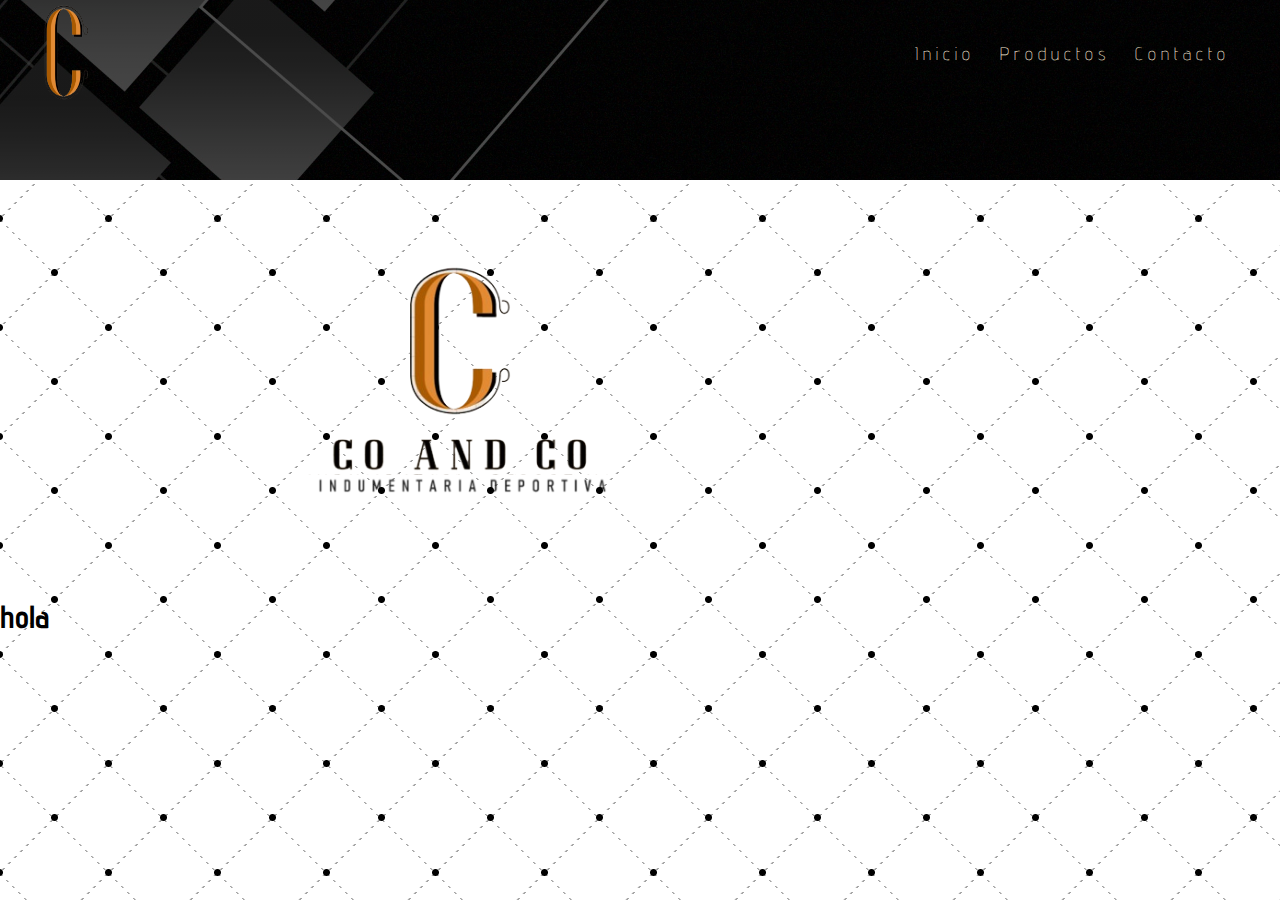
<file: ecommerce/index.html>
<!DOCTYPE html>
<html lang="es">

<head>
    <meta charset="UTF-8">
    <meta name="viewport" content="width=device-width, initial-scale=1.0">
    <link rel="stylesheet" href="./style/estilos.css">
    <title>Co A Co Indumentaria Deportiva</title>
    <link rel="icon" href="./img/Logosf.ico" type="image/x-icon">
</head>

<body>

    <header class="header">
        <div class="menu container">
            <a href="#" class="logo"><img src="./img/Logosf.png" id="imglog" alt=""></a>
            <input type="checkbox" id="menu">
            <label for="menu">
                <img src="./img/menu.png" class="icono-menu" alt="">
            </label>
            <nav class="navbar">
                <ul>
                    <li><a href="#">I n i c i o</a></li>
                    <li class="producto"><a class= "antes" href="#">P r o d u c t o s</a>
                        <ul class="submenu">
                            <li><a href="#">Hombres</a></li>
                            <li><a href="#">damas</a></li>
                            <li><a href="#">Niños</a></li>
                        </ul>
                    </li>
                    <li><a href="#">C o n t a c t o</a></li>
                </ul>
            </nav>
        </div>
    </header>
    <main class="main-body">
        <img src="./img/logogsf.png" id="logo-body" alt="">
        <h1>hola</h1>
    </main>



    <label for="menu" class="nav__label">
        <input type="checkbox" id="menu">
    </label>









</body>

</html>
</file>
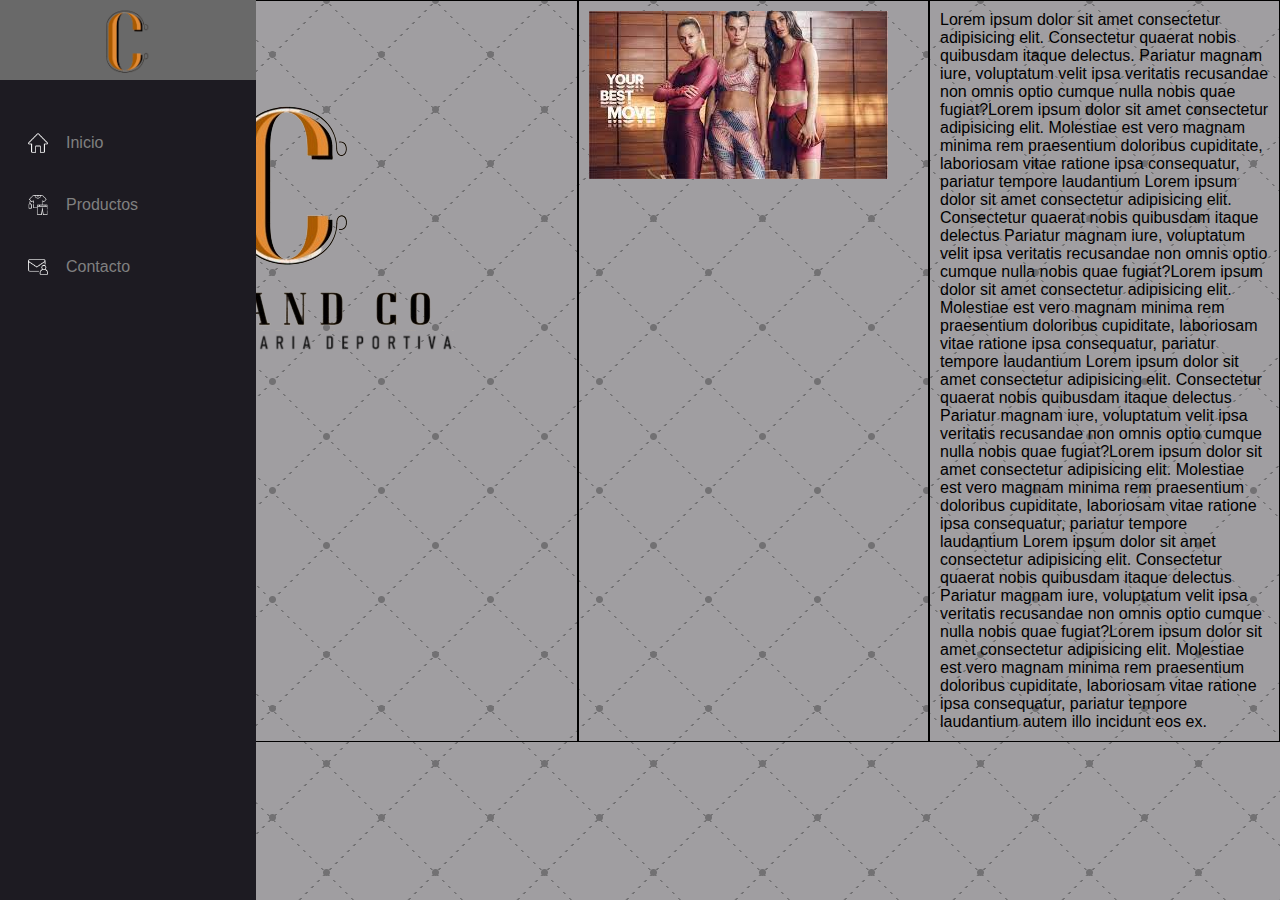
<file: ecommerce/index2.html>
<!DOCTYPE html>
<html lang="es">

<head>
    <meta charset="UTF-8">
    <meta name="viewport" content="width=device-width, initial-scale=1.0">
    <link rel="stylesheet" href="./style/prueba.css">
    <title>Co & Co</title>
    <link rel="icon" href="./img/Logosf.ico" type="image/x-icon">
</head>

<body>
    <nav id="navbar">
        <ul class="navbar-items flexbox-col">
            <li class="navbar-logo flexbox-left">
                <a class="navbar-item-inner flexbox">
                    <img class="img-logo" src="./img/Logosf.png" alt="">
                </a>
            </li>
            <li class="navbar-item flexbox-left">
                <a class="navbar-item-inner flexbox-left" href="#">
                    <div class="navbar-item-inner-icon-wrapper flexbox">
                        <img class="ion-icon" src="./img/home.png" alt="">
                    </div>
                    <span class="link-text">Inicio</span>
                </a>
            </li>
            <li class="navbar-item flexbox-left">
                <a class="navbar-item-inner flexbox-left">
                    <div class="navbar-item-inner-icon-wrapper flexbox">
                        <img class="ion-icon" src="./img/clothes.png" alt="">
                    </div>
                    <span class="link-text">Productos</span>
                </a>
                <ul class="navbar-items submenu">
                    <li class="navbar-item flexbox-left"><a class="navbar-item-inner flexbox link-texta"
                            href="index.html">Hombres</a></li>
                    <li class="navbar-item flexbox-left"><a class="navbar-item-inner flexbox link-texta"
                            href="#">damas</a>
                    </li>
                    <li class="navbar-item flexbox-left"><a class="navbar-item-inner flexbox link-texta"
                            href="#">Niños</a>
                    </li>
                </ul>
            </li>
            <li class="navbar-item flexbox-left">
                <a class="navbar-item-inner flexbox-left">
                    <div class="navbar-item-inner-icon-wrapper flexbox">
                        <img class="ion-icon" src="./img/contacto.png" alt="">
                    </div>
                    <span class="link-text">Contacto</span>
                </a>
            </li>
        </ul>
    </nav>


    <div class="container">
        <aside class="aside">
            <img src="./img/logogsf.png" alt="">
        </aside>
        <main class="content">
            <div class="content-img">

                <img class="img2" src="./img/header.jpg" alt="">

            </div>
        </main>
        <p>Lorem ipsum dolor sit amet consectetur adipisicing elit. Consectetur quaerat nobis quibusdam itaque
            delectus.
            Pariatur magnam iure, voluptatum velit ipsa veritatis recusandae non omnis optio cumque nulla nobis quae
            fugiat?Lorem ipsum dolor sit amet consectetur adipisicing elit. Molestiae est vero magnam minima rem
            praesentium doloribus cupiditate, laboriosam vitae ratione ipsa consequatur, pariatur tempore laudantium
            Lorem ipsum dolor sit amet consectetur adipisicing elit. Consectetur quaerat nobis quibusdam itaque
            delectus
            Pariatur magnam iure, voluptatum velit ipsa veritatis recusandae non omnis optio cumque nulla nobis quae
            fugiat?Lorem ipsum dolor sit amet consectetur adipisicing elit. Molestiae est vero magnam minima rem
            praesentium doloribus cupiditate, laboriosam vitae ratione ipsa consequatur, pariatur tempore laudantium
            Lorem ipsum dolor sit amet consectetur adipisicing elit. Consectetur quaerat nobis quibusdam itaque
            delectus
            Pariatur magnam iure, voluptatum velit ipsa veritatis recusandae non omnis optio cumque nulla nobis quae
            fugiat?Lorem ipsum dolor sit amet consectetur adipisicing elit. Molestiae est vero magnam minima rem
            praesentium doloribus cupiditate, laboriosam vitae ratione ipsa consequatur, pariatur tempore laudantium
            Lorem ipsum dolor sit amet consectetur adipisicing elit. Consectetur quaerat nobis quibusdam itaque
            delectus
            Pariatur magnam iure, voluptatum velit ipsa veritatis recusandae non omnis optio cumque nulla nobis quae
            fugiat?Lorem ipsum dolor sit amet consectetur adipisicing elit. Molestiae est vero magnam minima rem
            praesentium doloribus cupiditate, laboriosam vitae ratione ipsa consequatur, pariatur tempore laudantium
            autem illo incidunt eos ex.</p>

    </div>
</body>

</html>
</file>
<file: ecommerce/style/estilos.css>
@import url('https://fonts.googleapis.com/css2?family=Advent+Pro:ital,wght@0,100..900;1,100..900&family=Poppins:wght@200;300;400;500;600;700;800&family=Teko:wght@300..700&display=swap');



* {
    margin: 0;
    padding: 0;
    box-sizing: border-box;
    text-decoration: none;
    list-style: none;
}

body {
    font-family: "Advent Pro", sans-serif;
    background:
    radial-gradient(black 3px, transparent 4px),
    radial-gradient(black 3px, transparent 4px),
    linear-gradient(#fff 4px, transparent 0),
    linear-gradient(45deg, transparent 74px, transparent 75px, #a4a4a4 75px, #a4a4a4 76px, transparent 77px, transparent 109px),
    linear-gradient(-45deg, transparent 75px, transparent 76px, #a4a4a4 76px, #a4a4a4 77px, transparent 78px, transparent 109px),
    #fff;
    background-size: 109px 109px, 109px 109px,100% 6px, 109px 109px, 109px 109px;
    background-position: 54px 55px, 0px 0px, 0px 0px, 0px 0px, 0px 0px;
    
}

.main-body {
    /*background-color: rgba(171, 176, 176, 0.944);
    background-image: linear-gradient(rgba(231, 231, 231, 0.1),
            rgba(231, 231, 231, 0.1)),
        url(../img/portada1.jpg);
    background-position: center top;
    background-repeat: no-repeat;
    background-size: auto 100%;
    min-height: 80vh;*/
}

#logo-body {
    width: 40%;
    height: 60%;
    margin-left: 200px;
}

.container {
    max-width: 1200px;
    margin: 0 auto;
}

.header {
    background-image: linear-gradient(rgba(0, 0, 0, 0.7),
            rgba(0, 0, 0, 0.7)),
        url(../img/headers.jpg);
    background-position: center center;
    background-repeat: no-repeat;
    background-size: cover;

    min-height: 20vh;
    display: flex;
    align-items: center;
}


.menu {
    position: absolute;
    top: 0;
    left: 0;
    right: 0;
    display: flex;
    align-items: center;
    justify-content: space-between;
}

#imglog {
    width: 50px;
    height: 100px;
    padding-top: 0;
    margin: 0;
}

.logo {
    color: antiquewhite;
    font-size: 25px;
    font-weight: 400;

}

.menu .navbar ul li {
    position: relative;
    float: left;
}



.menu .navbar ul li a {
    font-size: 18px;
    padding: 5px 15px 5px 15px ;
   
    color: antiquewhite;
    display: block;
    font-weight: 200;


}

.menu .navbar ul li a:hover {
    padding: 5px 15px 0px 15px;
    color: rgb(216, 158, 78);
    animation-name: cambiarColor;
    animation-duration: 1s;
    transform: scale(1.3, 1.3);
    color: rgb(219, 120, 40);
    display: block;
}

@keyframes cambiarColor {
    0% {
        transform: scale(1, 1);
    }

    /* Primer fotograma */
    /*50% {transform: scale(1.2,1.2); }*/
    /* Segundo fotograma */
    100% {
        transform: scale(1.3, 1.3);
        color: rgb(219, 120, 40);
    }

    /* Último fotograma */
}

#menu {
    display: none;
}

.icono-menu {
    width: 25px;

}

.menu label {
    cursor: pointer;
    display: none;
}

.pie {
    background-color: darkslategrey;
    min-height: 10vh;
}

h3::first-letter {
    color: red;

}

/* menu desplegable */

.menu .navbar ul ul {
    display: none;
    position: absolute;
    top: 100%;
    left: 20px;
    
    padding: 0;
}

/* items del menu desplegable */

.menu ul ul li {
    float: none;
    width: 80px;
}

/* enlaces de los items del menu desplegable */

.menu ul ul a {
    height: 25px;
    /*line-height: 100%;*/
    padding: 0;
}

/* items del menu desplegable al pasar el ratón */

.menu .navbar ul .producto:hover ul {
    display:block;
    animation-name: cambiarescala;
    animation-duration: 1s;
}
@keyframes cambiarescala {
    0% {
       
        transform: scale(0.1,0.1);
    }

    /* Primer fotograma */
    /*50% {transform: scale(1.2,1.2); }*/
    /* Segundo fotograma */
    100% {
        transform: scale(1, 1);
        
    }

    /* Último fotograma */
}

.menu .navbar ul .submenu:hover~.producto{
    --calor: red;

}

@media(max-width:990px) {
    .main-body {
        background-image: none;
        background-color: rgba(171, 176, 176, 0.944);
    }

    .menu {
        padding: 30px;
    }

    .menu label {
        display: initial;
    }

    .menu .navbar {
        position: absolute;
        top: 100%;
        left: 0;
        right: 0;
        background-color: darkslategray;
        display: none;
    }

    .mennu .navbar ul li {
        width: 100%;
    }

    #menu:checked~.navbar {
        display: initial;
    }
}
</file>
<file: ecommerce/style/prueba.css>
* {
    margin: 0;
    padding: 0;
}


body {
    font-family: "Poppins";
    /*scroll-behavior: smooth;*/
    box-sizing: border-box;
    display: flex;
    justify-items: center;
    /*patron*/
    font-family: "Advent Pro", sans-serif;
    background:
        radial-gradient(#727173 3px, transparent 4px),
        radial-gradient(#727173 3px, transparent 4px),
        linear-gradient(#a09ea1 4px, transparent 0),
        linear-gradient(45deg, transparent 74px, transparent 75px, #727173 75px, #727173 76px, transparent 77px, transparent 109px),
        linear-gradient(-45deg, transparent 75px, transparent 76px, #727173 76px, #727173 77px, transparent 78px, transparent 109px),
        #a09ea1;
    background-size: 109px 109px, 109px 109px, 100% 6px, 109px 109px, 109px 109px;
    background-position: 54px 55px, 0px 0px, 0px 0px, 0px 0px, 0px 0px;
}

/**--Navbar--*/
#navbar {
    top: 0;
    padding: 0;
    width: 5em;
    height: 100vh;
    position: fixed;
    background-color: hsl(256, 12%, 12%);
    transition: width .45s cubic-bezier(.175, .685, .32, 1);
    overflow-y: auto;
    overflow-x: hidden;
}

#navbar:hover {
    width: 16em;

}

/* Navbar Items*/

.navbar-items {
    margin: 0;
    padding: 0;
    list-style-type: none;
}

/* Navbar Logo*/
.navbar-logo {
    margin: 0 0 2em 0;
    width: 100%;
    height: 5em;
    background-color: dimgrey;
}

.navbar-item {
    padding: 0 .5em;
    width: 100%;
    cursor: pointer;
}


.navbar-item-inner {
    margin: 5px 15px 5px 10px;
    padding: 1em 0;
    width: 100%;
    position: relative;
    color: hsl(0, 0%, 50%);
    border-radius: .25em;
    text-decoration: none;
    transition: all .2s cubic-bezier(.175, .685, .32, 1);
}

.img-logo {
    width: 48px;
}

.navbar-logo>.navbar-item-inner:hover {
    background-color: transparent;
}

.navbar-item-inner:hover {
    color: hsl(0, 0%, 100%);
    background: hsl(257, 11%, 16%);
    box-shadow: 0 17px 30px -10px hsla(0, 0%, 0%, .25);

}

.navbar-item-inner-icon-wrapper {
    width: calc(5rem - 1em - 8px);
    position: relative;
}

.link-text {
    margin: 0;
    width: 0;
    text-overflow: ellipsis;
    white-space: nowrap;
    transition: all .35s cubic-bezier(.175, .685, .32, 1);
    overflow: hidden;
    opacity: 0;
}

#navbar:hover .link-text {
    width: calc(100% - calc(5rem - 8px));
    opacity: 1;
}

/*--submenu--*/

.navbar-item .submenu {
    text-decoration: none;
    list-style: none;
    display: none;
    padding: 5;
    left: 250px;
    position: fixed;
    color: hsl(0, 0%, 50%);
    background-color: hsl(256, 12%, 12%);

}

.navbar-item:hover .submenu {
    display: inline-block;
    width: 8em;
    animation-name: mymove;
    animation-duration: 0.5s;

}

.link-texta {
    overflow: hidden;
}

@keyframes mymove {
    0% {
        width: 0px;
    }

    100% {
        width: 8em;
    }
}

/*ul{
    list-style: none;
}*/

/*--Clasesflex--*/

.flexbox-col {
    display: flex;
    justify-content: center;
    flex-direction: column;
    align-items: center;
}

.flexbox-left {
    display: flex;
    justify-content: flex-start;
    align-items: center;
}

.flexbox {
    display: flex;
    justify-content: center;
    align-items: center;
}



/*--Grid--*/

.container {
    
    display: grid;
    grid-template-columns: repeat(3, 1fr);  
}



.container > aside,
.container > main,
.container > p{
    padding: 10px;
    border: 1px solid ;

}










































.ion-icon {
    width: 20px;

}

/*
html,
body {
    margin: 0;
    width: 100%;
    color: hsl(var(--text-primary));
    font-family: var(--font-main);
    scroll-behavior: smooth;
    box-sizing: border-box;
}












.flexbox {
    display: flex;
    justify-content: center;
    align-items: center;
}

.flexbox-left {
    display: flex;
    justify-content: flex-start;
    align-items: center;
}

.flexbox-right {
    display: flex;
    justify-content: flex-end;
    align-items: center;
}

.flexbox-col {
    display: flex;
    justify-content: center;
    flex-direction: column;
    align-items: center;
}

.flexbox-col-left {
    display: flex;
    justify-content: flex-start;
    flex-direction: column;
    align-items: flex-start;
    text-decoration: none;
}

.flexbox-col-left-ns {
    display: flex;
    justify-content: center;
    flex-direction: column;
    align-items: flex-start;
}

.flexbox-col-right {
    display: flex;
    justify-content: flex-end;
    flex-direction: column;
    align-items: flex-end;
}

.flexbox-col-start-center {
    display: flex;
    justify-content: flex-start;
    flex-direction: column;
    align-items: center;
}

















#navbar {
    top: 0;
    padding: 0;
    width: 5em;
    height: 100vh;
    position: fixed;
    background-color:  hsl(var(--background-secondary));
    transition: width .35s cubic-bezier(var(--transition-main), 1);
    overflow-y: auto;
    overflow-x: hidden;
}
/* Navbar Logo 
.navbar-logo {
    
    margin: 0 0 2em 0;
    width: 100%;
    height: 5em;
    background-color: dimgrey;
}

#navbar:hover {
    width: 16em;
    
}










.navbar-logo>.navbar-item-inner:hover {
    background-color: transparent;
}








.img-logo {
    width: 48px;

}
.navbar-items {
    margin: 0;
    padding: 0;
    list-style-type: none;
}


/* Navbar Items
.navbar-item {
    padding: 0 .5em;
    width: 100%;
    cursor: pointer;
}

.navbar-item-inner {
    padding: 1em 0;
    width: 100%;
    position: relative;
    color: /*hsl(var(--quite-gray));
    border-radius: .25em;
    text-decoration: none;
    transition: all .2s cubic-bezier(var(--transition-main), 1);
}

.navbar-item-inner:hover {
    color: hsl(var(--white));
    background: red;/*hsl(var(--background-secondary-light));
    box-shadow: 0 17px 30px -10px hsla(var(--black), .25);

}

.navbar-item-inner-icon-wrapper {
    width: calc(5rem - 1em - 8px);
    position: relative;
}







.link-text {
    margin: 0;
    width: 0;
    text-overflow: ellipsis;
    white-space: nowrap;
    transition: all .35s cubic-bezier(var(--transition-main), 1);
    overflow: hidden;
    opacity: 0;
}

#navbar:hover .link-text {
    width: calc(100% - calc(5rem - 8px));
    opacity: 1;
}

.navbar-item .submenu {
    text-decoration: none;
    display: none;
    padding: 10;
    width: 5em;
    left:250px;
    position: fixed;
    color: hsl(var(--quite-gray));
    background-color: hsl(var(--background-secondary)); 
    
    
    
}

@keyframes mymove {
    0% {width: 0px;
        left:250px;}
    100% {width: 8em;
        left:250px;}
  }



.navbar-item .submenu > li{
    padding: 10px;
}

.navbar-item .submenu > li > a:hover{
    color: hsl(var(--white));
    background: hsl(var(--background-secondary-light));
   
   
}


a{
    text-decoration: none;
    color: hsl(var(--quite-gray));
    
}

ul{
    list-style: none;
}




.navbar-item:hover>ul {
    color: hsl(var(--quite-gray));
    display: inline-block;
    justify-content:flex-start;
    align-items: center;
    width: 8em;
    animation-name: mymove;
    animation-duration: 0.5s;
    
}
#main {
    margin: 0 0 0 5em;
    min-height: 150vh;
}

#main>h2 {
    width: 80%;
    max-width: 80%;
}

#main>p {
    width: 80%;
    max-width: 80%;
}



*/
* {
    margin: 0;
    padding: 0;
}


body {
    font-family: "Poppins";
    /*scroll-behavior: smooth;*/
    box-sizing: border-box;
    display: flex;
    justify-items: center;
    /*patron*/
    font-family: "Advent Pro", sans-serif;
    background:
        radial-gradient(#727173 3px, transparent 4px),
        radial-gradient(#727173 3px, transparent 4px),
        linear-gradient(#a09ea1 4px, transparent 0),
        linear-gradient(45deg, transparent 74px, transparent 75px, #727173 75px, #727173 76px, transparent 77px, transparent 109px),
        linear-gradient(-45deg, transparent 75px, transparent 76px, #727173 76px, #727173 77px, transparent 78px, transparent 109px),
        #a09ea1;
    background-size: 109px 109px, 109px 109px, 100% 6px, 109px 109px, 109px 109px;
    background-position: 54px 55px, 0px 0px, 0px 0px, 0px 0px, 0px 0px;
}

/**--Navbar--*/
#navbar {
    top: 0;
    padding: 0;
    width: 5em;
    height: 100vh;
    position: fixed;
    background-color: hsl(256, 12%, 12%);
    transition: width .45s cubic-bezier(.175, .685, .32, 1);
    overflow-y: auto;
    overflow-x: hidden;
}

#navbar:hover {
    width: 16em;

}

/* Navbar Items*/

.navbar-items {
    margin: 0;
    padding: 0;
    list-style-type: none;
}

/* Navbar Logo*/
.navbar-logo {
    margin: 0 0 2em 0;
    width: 100%;
    height: 5em;
    background-color: dimgrey;
}

.navbar-item {
    padding: 0 .5em;
    width: 100%;
    cursor: pointer;
}


.navbar-item-inner {
    margin: 5px 15px 5px 10px;
    padding: 1em 0;
    width: 100%;
    position: relative;
    color: hsl(0, 0%, 50%);
    border-radius: .25em;
    text-decoration: none;
    transition: all .2s cubic-bezier(.175, .685, .32, 1);
}

.img-logo {
    width: 48px;
}

.navbar-logo>.navbar-item-inner:hover {
    background-color: transparent;
}

.navbar-item-inner:hover {
    color: hsl(0, 0%, 100%);
    background: hsl(257, 11%, 16%);
    box-shadow: 0 17px 30px -10px hsla(0, 0%, 0%, .25);

}

.navbar-item-inner-icon-wrapper {
    width: calc(5rem - 1em - 8px);
    position: relative;
}

.link-text {
    margin: 0;
    width: 0;
    text-overflow: ellipsis;
    white-space: nowrap;
    transition: all .35s cubic-bezier(.175, .685, .32, 1);
    overflow: hidden;
    opacity: 0;
}

#navbar:hover .link-text {
    width: calc(100% - calc(5rem - 8px));
    opacity: 1;
}

/*--submenu--*/

.navbar-item .submenu {
    text-decoration: none;
    list-style: none;
    display: none;
    padding: 5;
    left: 250px;
    position: fixed;
    color: hsl(0, 0%, 50%);
    background-color: hsl(256, 12%, 12%);

}

.navbar-item:hover .submenu {
    display: inline-block;
    width: 8em;
    animation-name: mymove;
    animation-duration: 0.5s;

}

.link-texta {
    overflow: hidden;
}

@keyframes mymove {
    0% {
        width: 0px;
    }

    100% {
        width: 8em;
    }
}

/*ul{
    list-style: none;
}*/

/*--Clasesflex--*/

.flexbox-col {
    display: flex;
    justify-content: center;
    flex-direction: column;
    align-items: center;
}

.flexbox-left {
    display: flex;
    justify-content: flex-start;
    align-items: center;
}

.flexbox {
    display: flex;
    justify-content: center;
    align-items: center;
}



/*--Grid--*/

.container {
    
    display: grid;
    grid-template-columns: repeat(3, 1fr);
    
  
}



.container > aside,
.container > main,
.container > p{
    padding: 10px;
    border: 1px solid ;

}










































.ion-icon {
    width: 20px;

}

/*
html,
body {
    margin: 0;
    width: 100%;
    color: hsl(var(--text-primary));
    font-family: var(--font-main);
    scroll-behavior: smooth;
    box-sizing: border-box;
}












.flexbox {
    display: flex;
    justify-content: center;
    align-items: center;
}

.flexbox-left {
    display: flex;
    justify-content: flex-start;
    align-items: center;
}

.flexbox-right {
    display: flex;
    justify-content: flex-end;
    align-items: center;
}

.flexbox-col {
    display: flex;
    justify-content: center;
    flex-direction: column;
    align-items: center;
}

.flexbox-col-left {
    display: flex;
    justify-content: flex-start;
    flex-direction: column;
    align-items: flex-start;
    text-decoration: none;
}

.flexbox-col-left-ns {
    display: flex;
    justify-content: center;
    flex-direction: column;
    align-items: flex-start;
}

.flexbox-col-right {
    display: flex;
    justify-content: flex-end;
    flex-direction: column;
    align-items: flex-end;
}

.flexbox-col-start-center {
    display: flex;
    justify-content: flex-start;
    flex-direction: column;
    align-items: center;
}

















#navbar {
    top: 0;
    padding: 0;
    width: 5em;
    height: 100vh;
    position: fixed;
    background-color:  hsl(var(--background-secondary));
    transition: width .35s cubic-bezier(var(--transition-main), 1);
    overflow-y: auto;
    overflow-x: hidden;
}
/* Navbar Logo 
.navbar-logo {
    
    margin: 0 0 2em 0;
    width: 100%;
    height: 5em;
    background-color: dimgrey;
}

#navbar:hover {
    width: 16em;
    
}










.navbar-logo>.navbar-item-inner:hover {
    background-color: transparent;
}








.img-logo {
    width: 48px;

}
.navbar-items {
    margin: 0;
    padding: 0;
    list-style-type: none;
}


/* Navbar Items
.navbar-item {
    padding: 0 .5em;
    width: 100%;
    cursor: pointer;
}

.navbar-item-inner {
    padding: 1em 0;
    width: 100%;
    position: relative;
    color: /*hsl(var(--quite-gray));
    border-radius: .25em;
    text-decoration: none;
    transition: all .2s cubic-bezier(var(--transition-main), 1);
}

.navbar-item-inner:hover {
    color: hsl(var(--white));
    background: red;/*hsl(var(--background-secondary-light));
    box-shadow: 0 17px 30px -10px hsla(var(--black), .25);

}

.navbar-item-inner-icon-wrapper {
    width: calc(5rem - 1em - 8px);
    position: relative;
}







.link-text {
    margin: 0;
    width: 0;
    text-overflow: ellipsis;
    white-space: nowrap;
    transition: all .35s cubic-bezier(var(--transition-main), 1);
    overflow: hidden;
    opacity: 0;
}

#navbar:hover .link-text {
    width: calc(100% - calc(5rem - 8px));
    opacity: 1;
}

.navbar-item .submenu {
    text-decoration: none;
    display: none;
    padding: 10;
    width: 5em;
    left:250px;
    position: fixed;
    color: hsl(var(--quite-gray));
    background-color: hsl(var(--background-secondary)); 
    
    
    
}

@keyframes mymove {
    0% {width: 0px;
        left:250px;}
    100% {width: 8em;
        left:250px;}
  }



.navbar-item .submenu > li{
    padding: 10px;
}

.navbar-item .submenu > li > a:hover{
    color: hsl(var(--white));
    background: hsl(var(--background-secondary-light));
   
   
}


a{
    text-decoration: none;
    color: hsl(var(--quite-gray));
    
}

ul{
    list-style: none;
}




.navbar-item:hover>ul {
    color: hsl(var(--quite-gray));
    display: inline-block;
    justify-content:flex-start;
    align-items: center;
    width: 8em;
    animation-name: mymove;
    animation-duration: 0.5s;
    
}
#main {
    margin: 0 0 0 5em;
    min-height: 150vh;
}

#main>h2 {
    width: 80%;
    max-width: 80%;
}

#main>p {
    width: 80%;
    max-width: 80%;
}



*/
</file>
